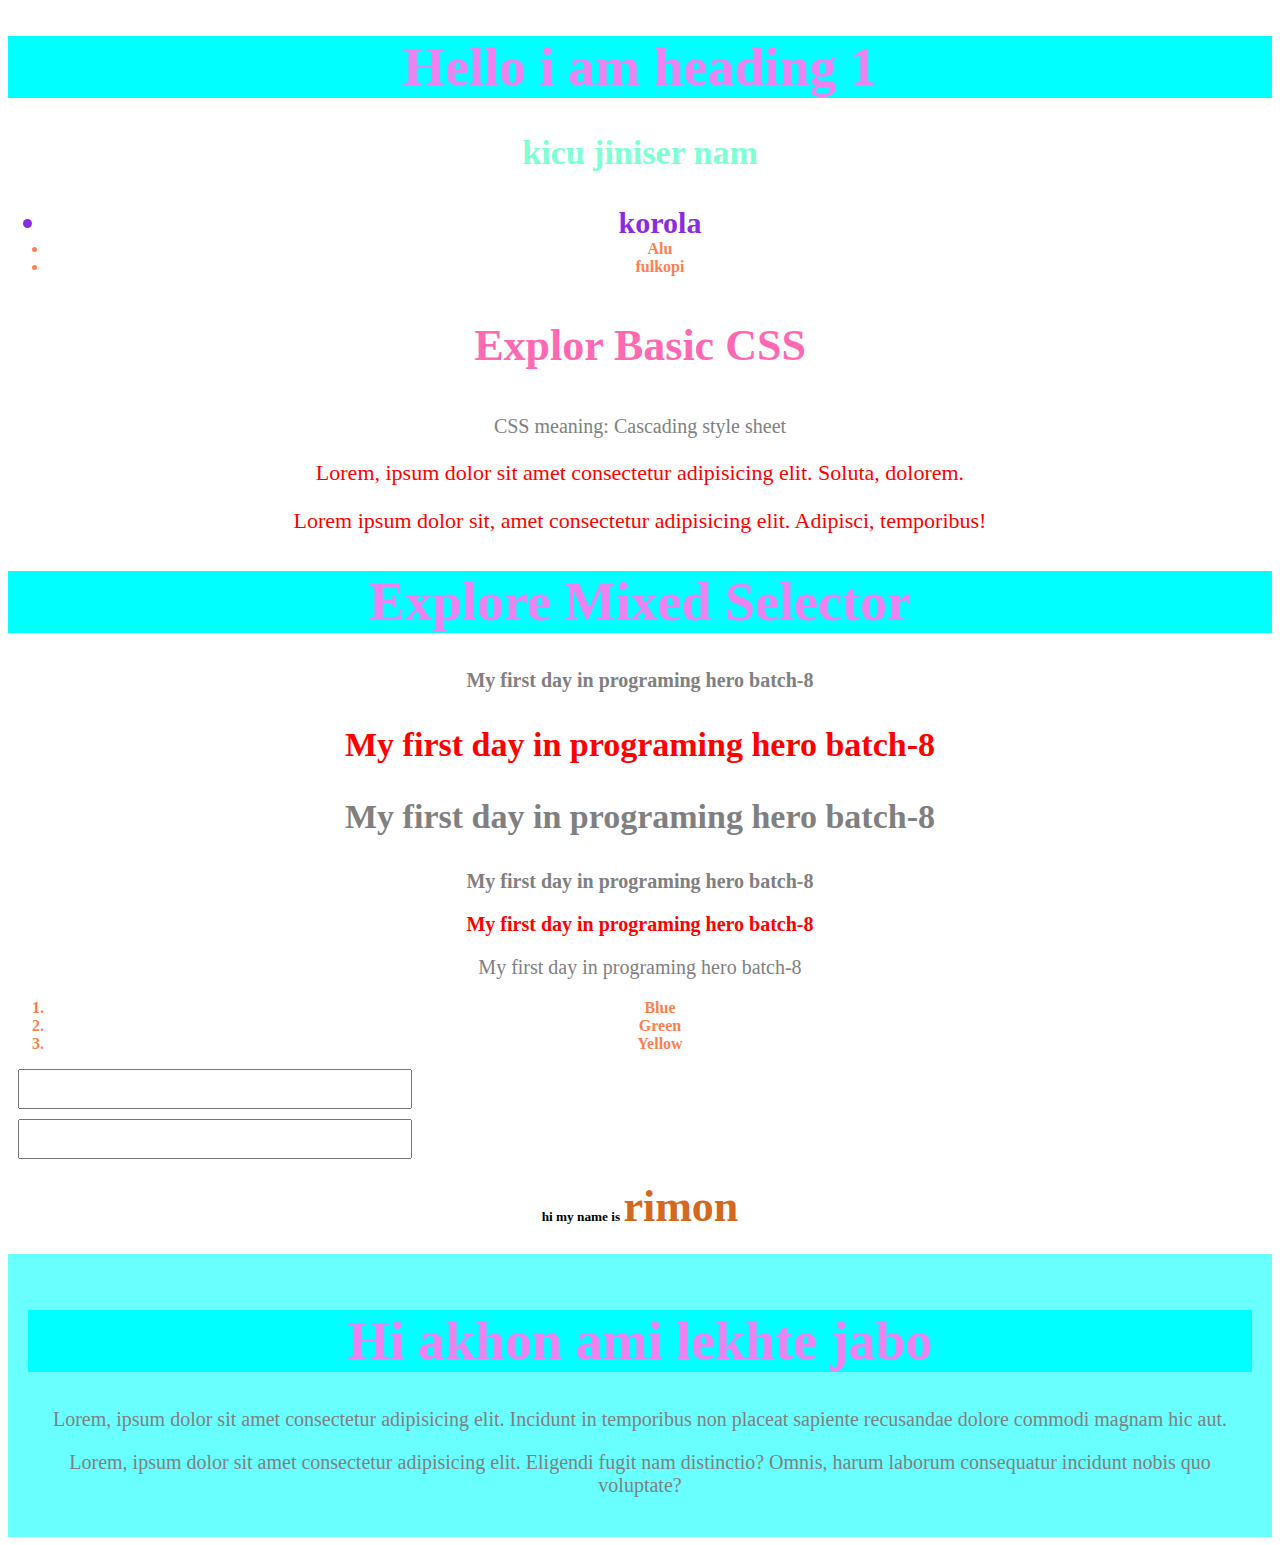
<file: index.html>
<!DOCTYPE html>
<html lang="en">

<head>
    <meta charset="UTF-8">
    <meta name="viewport" content="width=device-width, initial-scale=1.0">
    <title> Explor Basic CSS </title>

    <style>
        * {
            /* margin: 0px; */
        }

        #li-tag {
            font-size: 30px;
            color: blueviolet;
            text-align: center;
        }

        .rimon {
            font-size: 22px;
            color: red;

        }

        h1 {
            font-size: 54px;
            color: violet;
            background-color: aqua;
            text-align: center;
        }

        h3 {
            font-size: 34px;
            color: aquamarine;
            text-align: center;
        }

        p {
            font-size: 20px;
            color: gray;
            text-align: center;
        }

        li {
            text-align: center;
            color: coral;
        }

        #four,
        .nil {
            font-size: 34px;
        }

        .nil,
        .bold {
            color: red;
        }

        #four,
        .nil,
        .blue,
        li {
            font-weight: bold;
        }

        input {
            font-size: 30px;
            margin: 10px;
            display: block;
        }

        input[type="password"] {
            color: red;
        }

        h5 {
            text-align: center;
        }

        .my-name {
            font-size: 44px;
            color: chocolate;
        }

        .div {
            background-color: rgba(0, 255, 255, 0.585);
            padding: 20px;
        }
    </style>
</head>

<body>

    <h1> Hello i am heading 1 </h1>
    <h3>kicu jiniser nam </h3>
    <ul>
        <li id="li-tag">korola </li>
        <li> Alu </li>
        <li> fulkopi </li>
    </ul>
    <h3 style="font-size: 44px; color: hotpink;text-align:center;">Explor Basic CSS </h3>
    <p style="font-size: 20px; text-align:center;"> CSS meaning: Cascading style sheet </p>
    <p class="rimon">
        Lorem, ipsum dolor sit amet consectetur adipisicing elit. Soluta, dolorem.
    </p>
    <p class="rimon">
        Lorem ipsum dolor sit, amet consectetur adipisicing elit. Adipisci, temporibus!
    </p>


    <h1> Explore Mixed Selector </h1>
    <p class="blue">My first day in programing hero batch-8 </p>
    <p class="nil">My first day in programing hero batch-8 </p>
    <p id="four">My first day in programing hero batch-8 </p>
    <p class="blue">My first day in programing hero batch-8 </p>
    <p class="bold blue">My first day in programing hero batch-8 </p>
    <p>My first day in programing hero batch-8 </p>

    <ol>
        <li>Blue</li>
        <li>Green</li>
        <li>Yellow </li>
    </ol>

    <input type="text" name="" id="">
    <input type="password" name="" id="">

    <h5>hi my name is <span class="my-name"> rimon </span> </h5>

    <div class="div">
        <h1>Hi akhon ami lekhte jabo </h1>
        <p>Lorem, ipsum dolor sit amet consectetur adipisicing elit. Incidunt in temporibus non placeat sapiente
            recusandae dolore commodi magnam hic aut.

        </p>
        <P>
            Lorem, ipsum dolor sit amet consectetur adipisicing elit. Eligendi fugit nam distinctio? Omnis, harum
            laborum consequatur incidunt nobis quo voluptate?
        </P>
    </div>

</body>

</html>
</file>
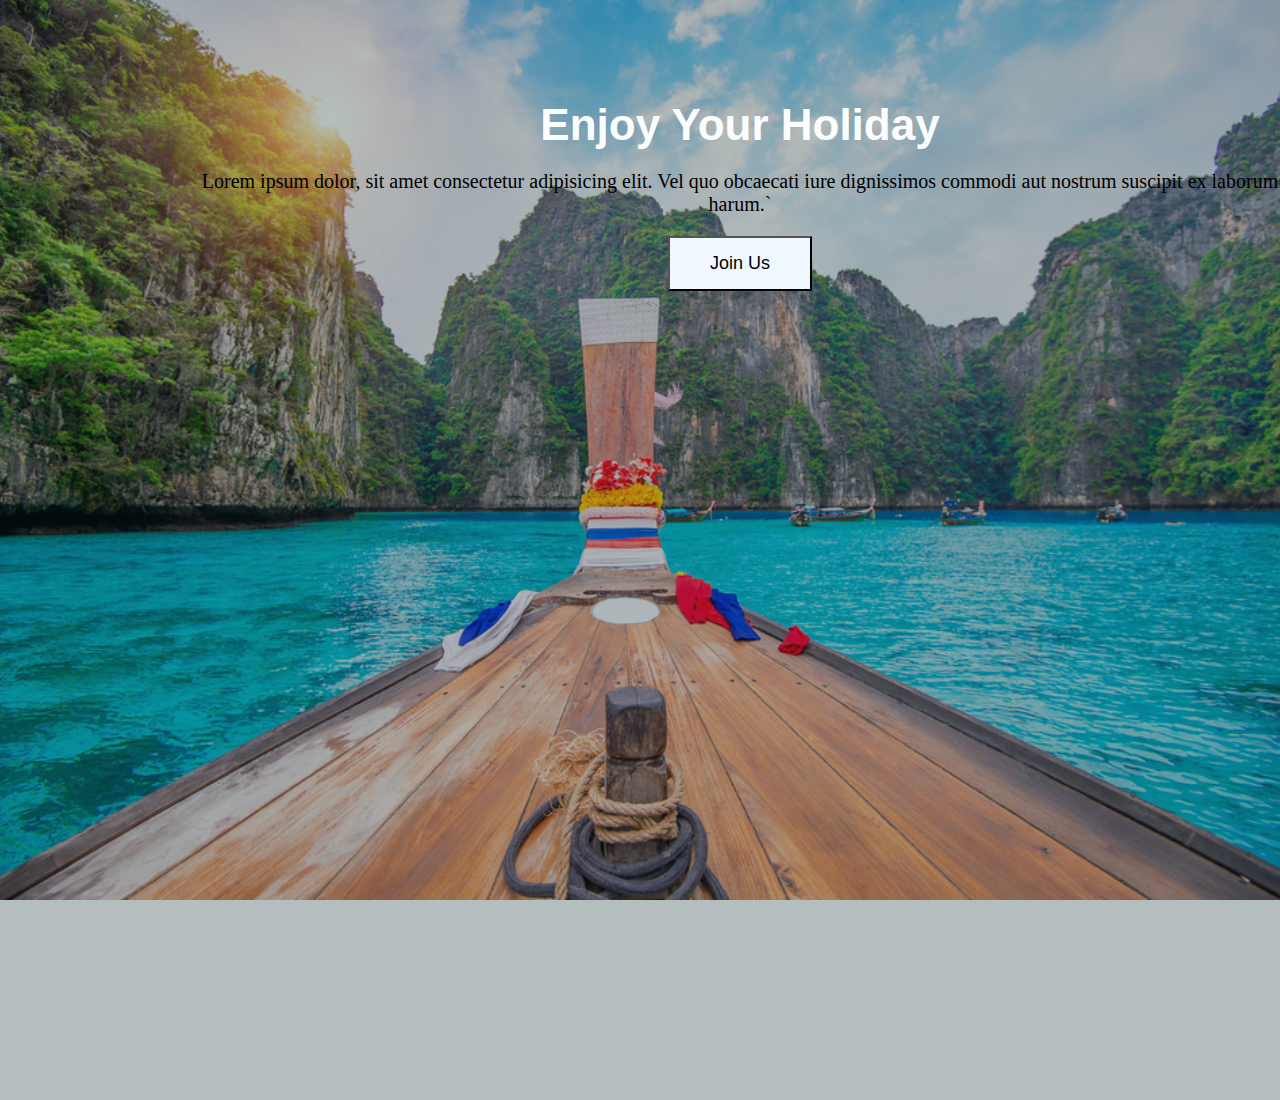
<file: travel/index.html>
<!DOCTYPE html>
<html lang="en">

<head>
    <meta charset="UTF-8">
    <meta name="viewport" content="width=device-width, initial-scale=1.0">
    <link rel="stylesheet" href="style.css">
    <title>Travel Website</title>
</head>

<body>
    <div class="hero-container">
        <div class="hero-row">
            <h1> Enjoy Your Holiday </h1>
            <p>
                Lorem ipsum dolor, sit amet consectetur adipisicing elit. Vel quo obcaecati iure dignissimos commodi aut
                nostrum suscipit ex laborum harum.`
            </p>
            <button> Join Us </button>

        </div>
    </div>

</body>

</html>
</file>
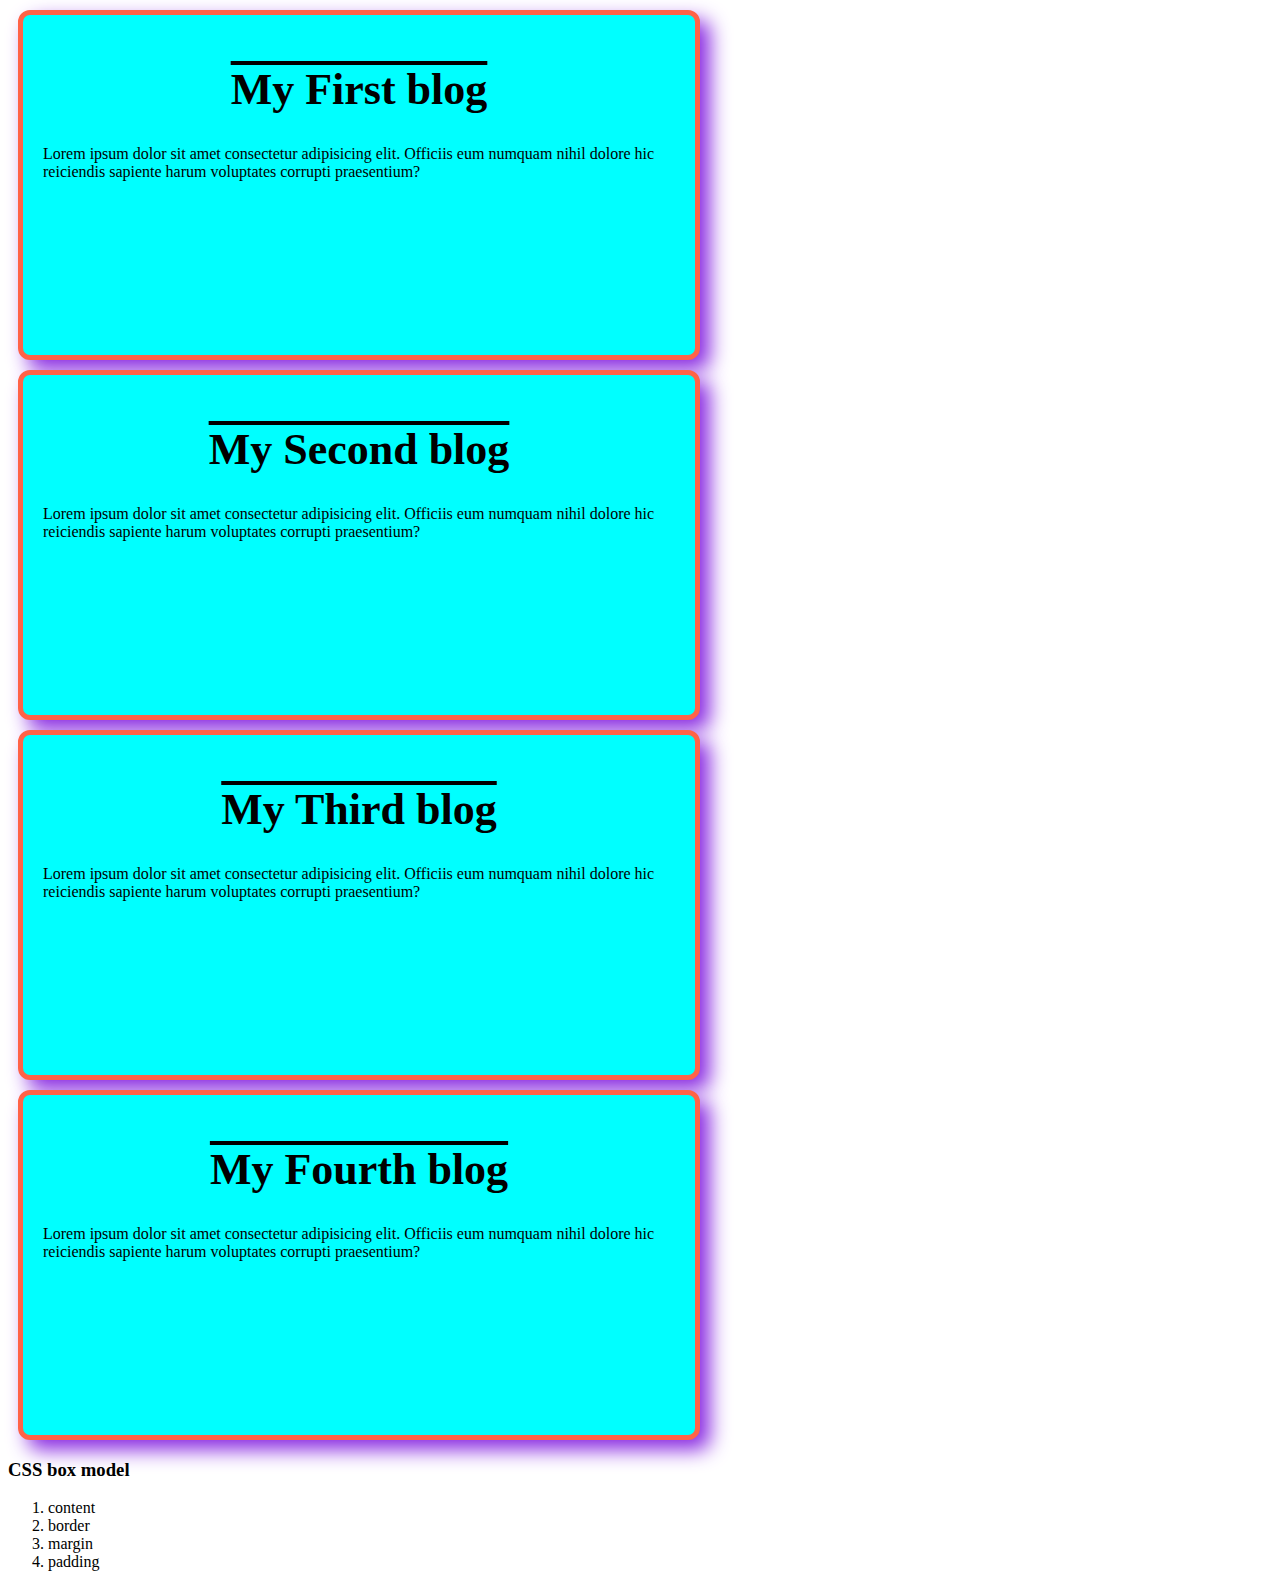
<file: blog.html>
<!DOCTYPE html>
<html lang="en">

<head>
    <meta charset="UTF-8">
    <meta name="viewport" content="width=device-width, initial-scale=1.0">
    <link rel="stylesheet" href="style.css">
    <title>My Devoloper Blog </title>
    <style>
        .blog {
            background-color: aqua;
            border: 5px solid tomato;
            /* border-left: 5px solid rebeccapurple; */
            /* border-bottom: none; */
            border-radius: 12px;
            margin: 10px;
            /* margin: 20px 10px; TB RL*/
            /* margin:10px 30px 40px; T RL B */
            /* margin:10px 30px 40px 50px; T R B L*/
            padding: 20px;
            width: 50%;
            height: 300px;
        }
    </style>
</head>

<body>
    <div class="blog">
        <h1> My First blog </h1>
        <p>
            Lorem ipsum dolor sit amet consectetur adipisicing elit. Officiis eum numquam nihil dolore hic reiciendis
            sapiente harum voluptates corrupti praesentium?
        </p>
    </div>
    <div class="blog">
        <h1> My Second blog </h1>
        <p>
            Lorem ipsum dolor sit amet consectetur adipisicing elit. Officiis eum numquam nihil dolore hic reiciendis
            sapiente harum voluptates corrupti praesentium?
        </p>
    </div>
    <div class="blog">
        <h1> My Third blog </h1>
        <p>
            Lorem ipsum dolor sit amet consectetur adipisicing elit. Officiis eum numquam nihil dolore hic reiciendis
            sapiente harum voluptates corrupti praesentium?
        </p>
    </div>
    <div class="blog">
        <h1> My Fourth blog </h1>
        <p>
            Lorem ipsum dolor sit amet consectetur adipisicing elit. Officiis eum numquam nihil dolore hic reiciendis
            sapiente harum voluptates corrupti praesentium?
        </p>
    </div>
    <h3> CSS box model </h3>
    <ol>
        <li> content </li>
        <li> border </li>
        <li> margin </li>
        <li> padding </li>
    </ol>


</body>

</html>
</file>
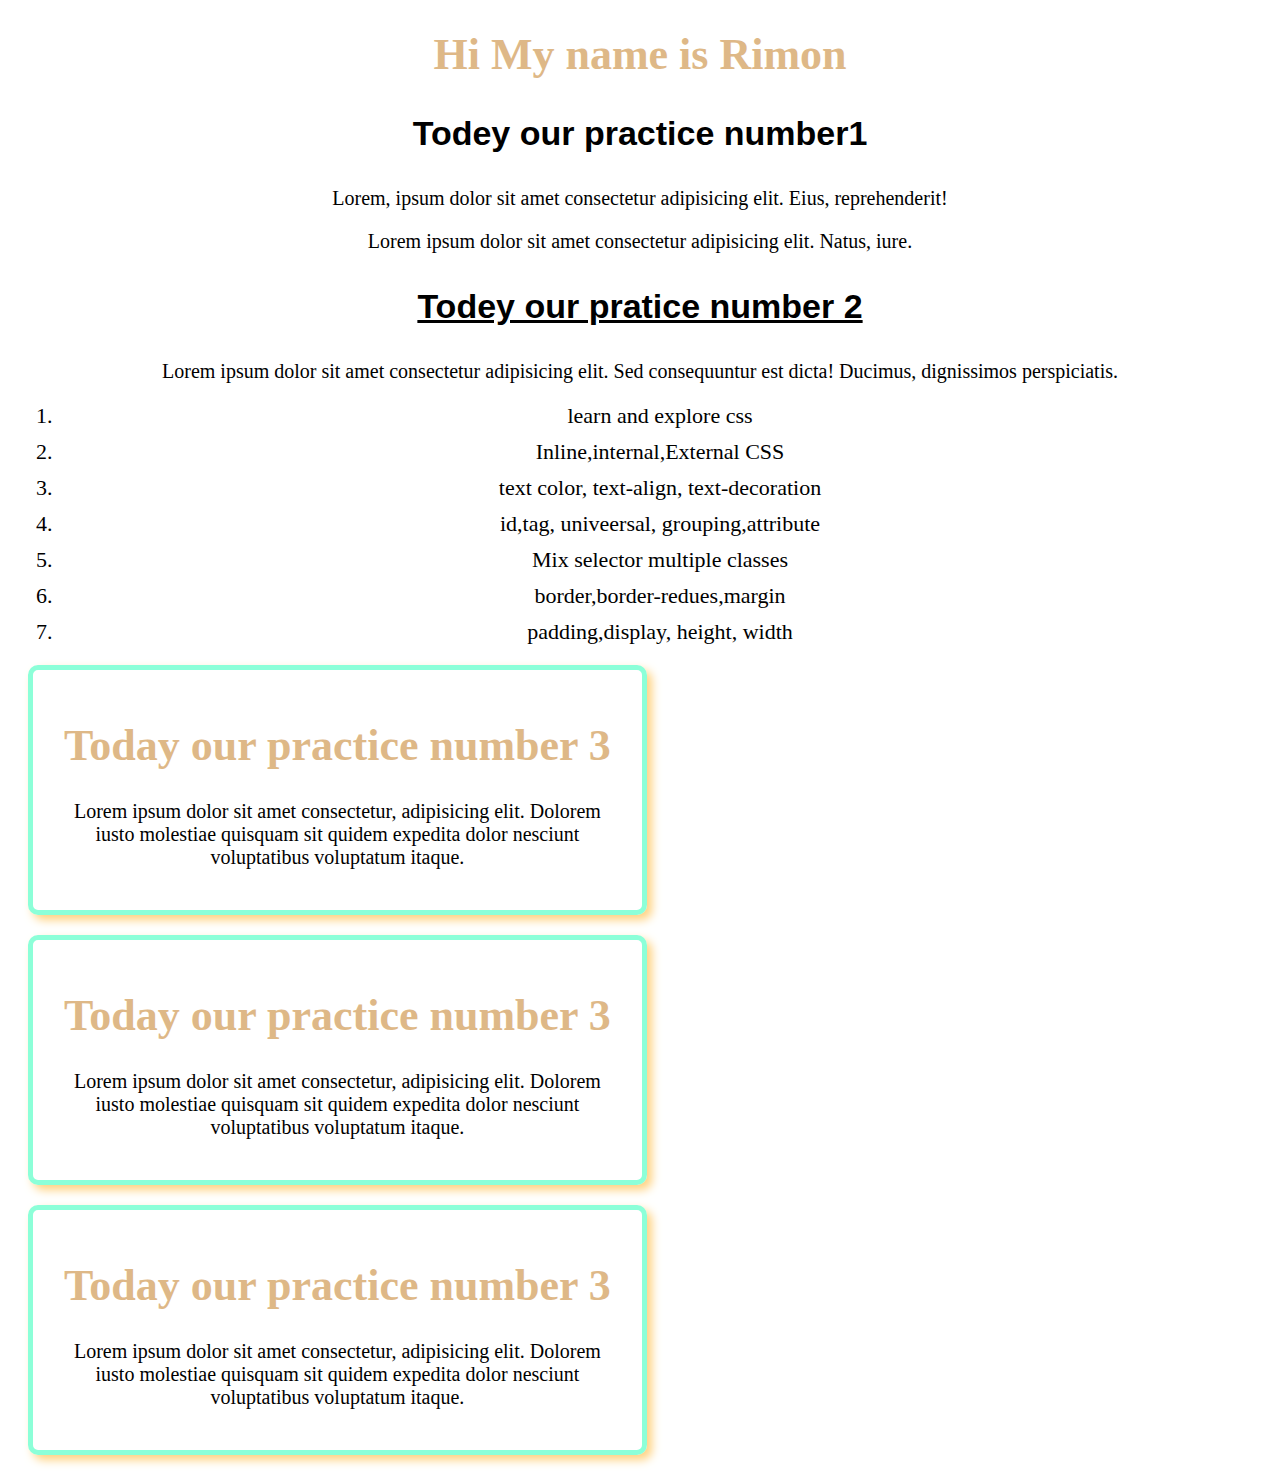
<file: practice.html>
<!DOCTYPE html>
<html lang="en">

<head>
    <meta charset="UTF-8">
    <meta name="viewport" content="width=device-width, initial-scale=1.0">
    <link rel="stylesheet" href="style2.css">
    <title> practice class </title>
    <style>
        h1 {
            color: burlywood;
            font-weight: bolder;
        }

        h3 {
            text-align: center;
            font-family: Arial, Helvetica, sans-serif;
        }

        p {
            font-size: 20px;
            text-align: center;
        }
    </style>
</head>

<body>
    <h1 style="font-size: 44px;text-align: center;"> Hi My name is Rimon </h1>
    <h3 style="font-size: 34px;"> Todey our practice number1 </h3>
    <p>
        Lorem, ipsum dolor sit amet consectetur adipisicing elit. Eius, reprehenderit!
    </p>
    <p>
        Lorem ipsum dolor sit amet consectetur adipisicing elit. Natus, iure.
    </p>


    <h3 class="practice-2">Todey our pratice number 2 </h3>
    <p class="practice-2-p">
        Lorem ipsum dolor sit amet consectetur adipisicing elit. Sed consequuntur est dicta! Ducimus, dignissimos
        perspiciatis.
    </p>
    <ol>
        <li> learn and explore css </li>
        <li> Inline,internal,External CSS </li>
        <li> text color, text-align, text-decoration</li>
        <li> id,tag, univeersal, grouping,attribute</li>
        <li> Mix selector multiple classes </li>
        <li> border,border-redues,margin </li>
        <li> padding,display, height, width</li>
    </ol>


    <div class="practice-3">
        <h1 id="heading-1"> Today our practice number 3</h1>
        <p>
            Lorem ipsum dolor sit amet consectetur, adipisicing elit. Dolorem iusto molestiae quisquam sit quidem
            expedita dolor nesciunt voluptatibus voluptatum itaque.
        </p>
    </div>
    <div class="practice-3">
        <h1 id="heading-1"> Today our practice number 3</h1>
        <p>
            Lorem ipsum dolor sit amet consectetur, adipisicing elit. Dolorem iusto molestiae quisquam sit quidem
            expedita dolor nesciunt voluptatibus voluptatum itaque.
        </p>
    </div>
    <div class="practice-3">
        <h1 id="heading-1"> Today our practice number 3</h1>
        <p>
            Lorem ipsum dolor sit amet consectetur, adipisicing elit. Dolorem iusto molestiae quisquam sit quidem
            expedita dolor nesciunt voluptatibus voluptatum itaque.
        </p>
    </div>


</body>

</html>
</file>
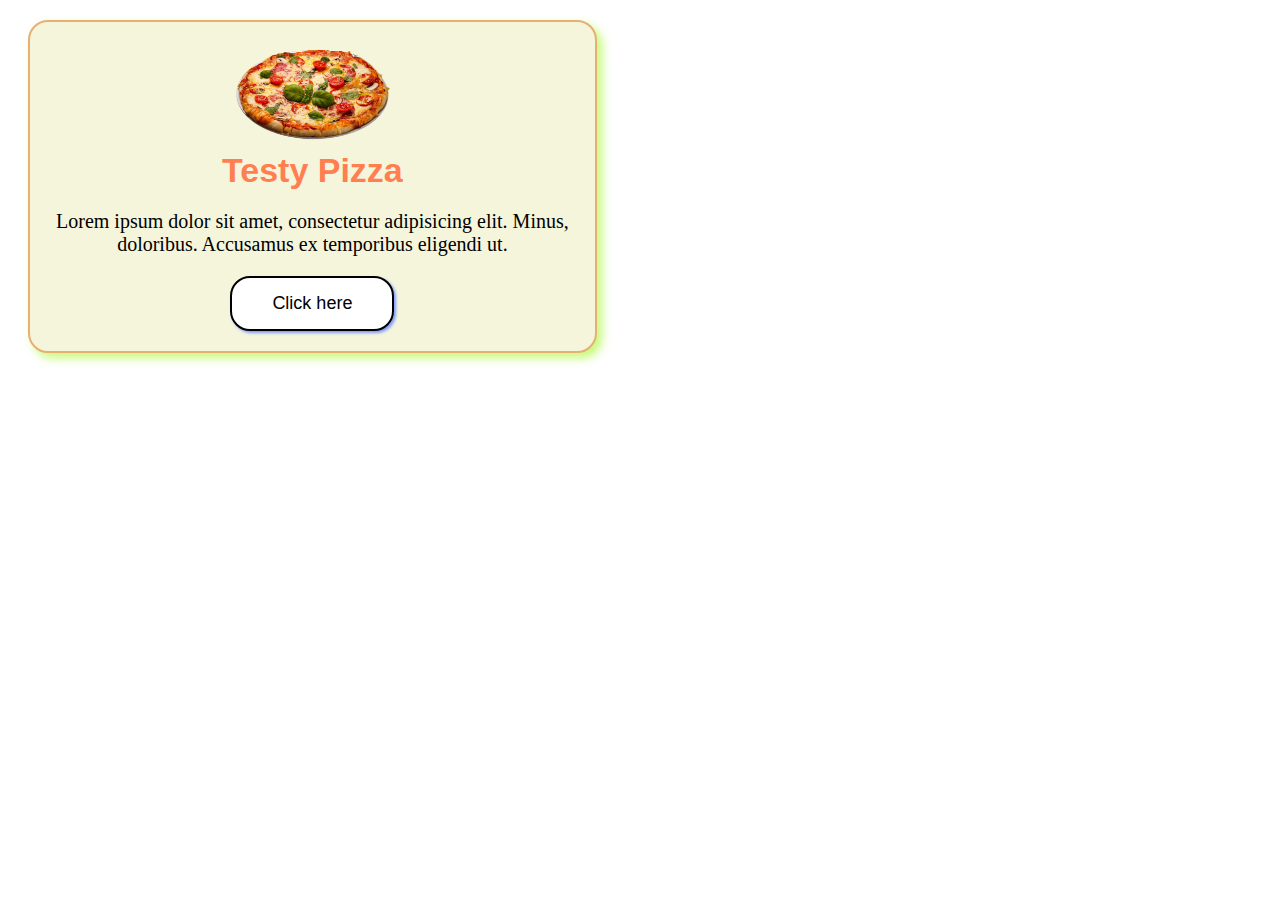
<file: practice4.html>
<!DOCTYPE html>
<html lang="en">

<head>
    <meta charset="UTF-8">
    <meta name="viewport" content="width=device-width, initial-scale=1.0">
    <link rel="stylesheet" href="practice4.css">
    <title> practice 4 </title>
</head>

<body>
    <div class="practice-4">
        <img src="img/pizza.png" alt="pizza">
        <h3>Testy Pizza </h3>
        <P>
            Lorem ipsum dolor sit amet, consectetur adipisicing elit. Minus, doloribus. Accusamus ex temporibus eligendi
            ut.
        </P>
        <button> Click here </button>
    </div>

</body>

</html>
</file>
<file: travel/style.css>
* {
    margin: 0px;
    padding: 0px;
}

.hero-container {
    width: 100%;
    height: 100vh;
    background-image: url(img/wow.jpg);
    background-repeat: no-repeat;
    background-size: cover;
    background-position: center;

}

.hero-row {
    width: 100%;
    height: 100%;
    background-color: rgba(10, 39, 39, 0.3);
    padding: 100px;
    background-size: cover;
    text-align: center;

}

.hero-row h1 {
    font-size: 44px;
    font-weight: 700;
    font-family: 'Franklin Gothic Medium', 'Arial Narrow', Arial, sans-serif;
    color: rgb(251, 253, 255);

}

.hero-row p {
    font-size: 20px;
    padding: 20px 100px;
}

.hero-row button {
    padding: 15px 40px;
    color: black;
    background-color: aliceblue;
    font-size: 18px;

}
</file>
<file: style.css>
.header {
    height: 400px;
    /* background-image: url(img/pizza.png); */
    background-image: url(../Module-2/img/pizza.png);
    background-repeat: no-repeat;
    /* background-repeat: repeat-x; */
    /* background-repeat: repeat-y; */
    /* background-size: cover; */
    /* background-size: contain; */
    background-size: 400px;
}

h1 {
    font-size: 44px;
    text-decoration: overline;
    text-align: center;
    font-family: fantasy;
}

.blog {
    margin: 20px;
    border: 10px solid tomato;
    box-shadow: 10px 10px 20px blueviolet;
}

.second {
    /* display: none; */
    /* visibility: none; */
}

.seii {
    border: 2px solid purple;
    margin: 20px;
    padding: 20px;
    /* display: block; */
    display: inline-block;
}

.dolar {
    border: 2px solid rgb(10, 228, 156);
    display: inline-block;
    margin: 20px;
    padding: 20px;
}
</file>
<file: style2.css>
/* * {
    margin: 0px;
    padding: 0px;
} */

.practice-2 {
    font-size: 34px;
    font-weight: 700;
    font-family: 'Franklin Gothic Medium', 'Arial Narrow', Arial, sans-serif;
    text-align: center;
    text-decoration: underline;
}

.practice-2-p {
    font-size: 20px;
    font-weight: 400;
    text-align: center;

}

li {
    font-size: 22px;
    text-align: center;
    text-decoration: none;
    margin: 10px;

}


/* practice-3 */
.practice-3 {
    width: 45%;
    height: 200px;
    border: 5px solid rgba(127, 255, 212, 0.897);
    box-shadow: 5px 5px 10px rgb(255, 210, 127);
    margin: 20px;
    padding: 20px;
    border-radius: 10px;

}

#heading-1 {
    font-size: 44px;
    font-family: 'Times New Roman', Times, serif;
    font-weight: 900;
    text-align: center;
}

.practice-3 p {
    font-size: 20px;
}
</file>
<file: practice4.css>
.practice-4 {
    background-color: beige;
    width: 45%;
    height: auto;
    border: 2px solid rgb(231, 176, 114);
    border-radius: 20px;
    box-sizing: border-box;
    box-shadow: 5px 5px 10px rgba(187, 249, 94, 0.845);
    padding: 20px;
    margin: 20px;
    text-align: center;

}

.practice-4 img {
    width: 30%;
    height: auto;
}

.practice-4 h3 {
    font-size: 34px;
    font-family: 'Lucida Sans', 'Lucida Sans Regular', 'Lucida Grande', 'Lucida Sans Unicode', Geneva, Verdana, sans-serif;
    font-weight: 700;
    color: coral;
    margin-bottom: 0px;
    margin-top: 0px;
}

.practice-4 p {
    font-size: 20px;
}

.practice-4 button {
    padding: 15px 40px;
    background-color: white;
    color: black;
    font-size: 18px;
    border: 2px solid black;
    border-radius: 20px;
    box-shadow: 2px 2px 3px rgb(127, 154, 250);
}
</file>
